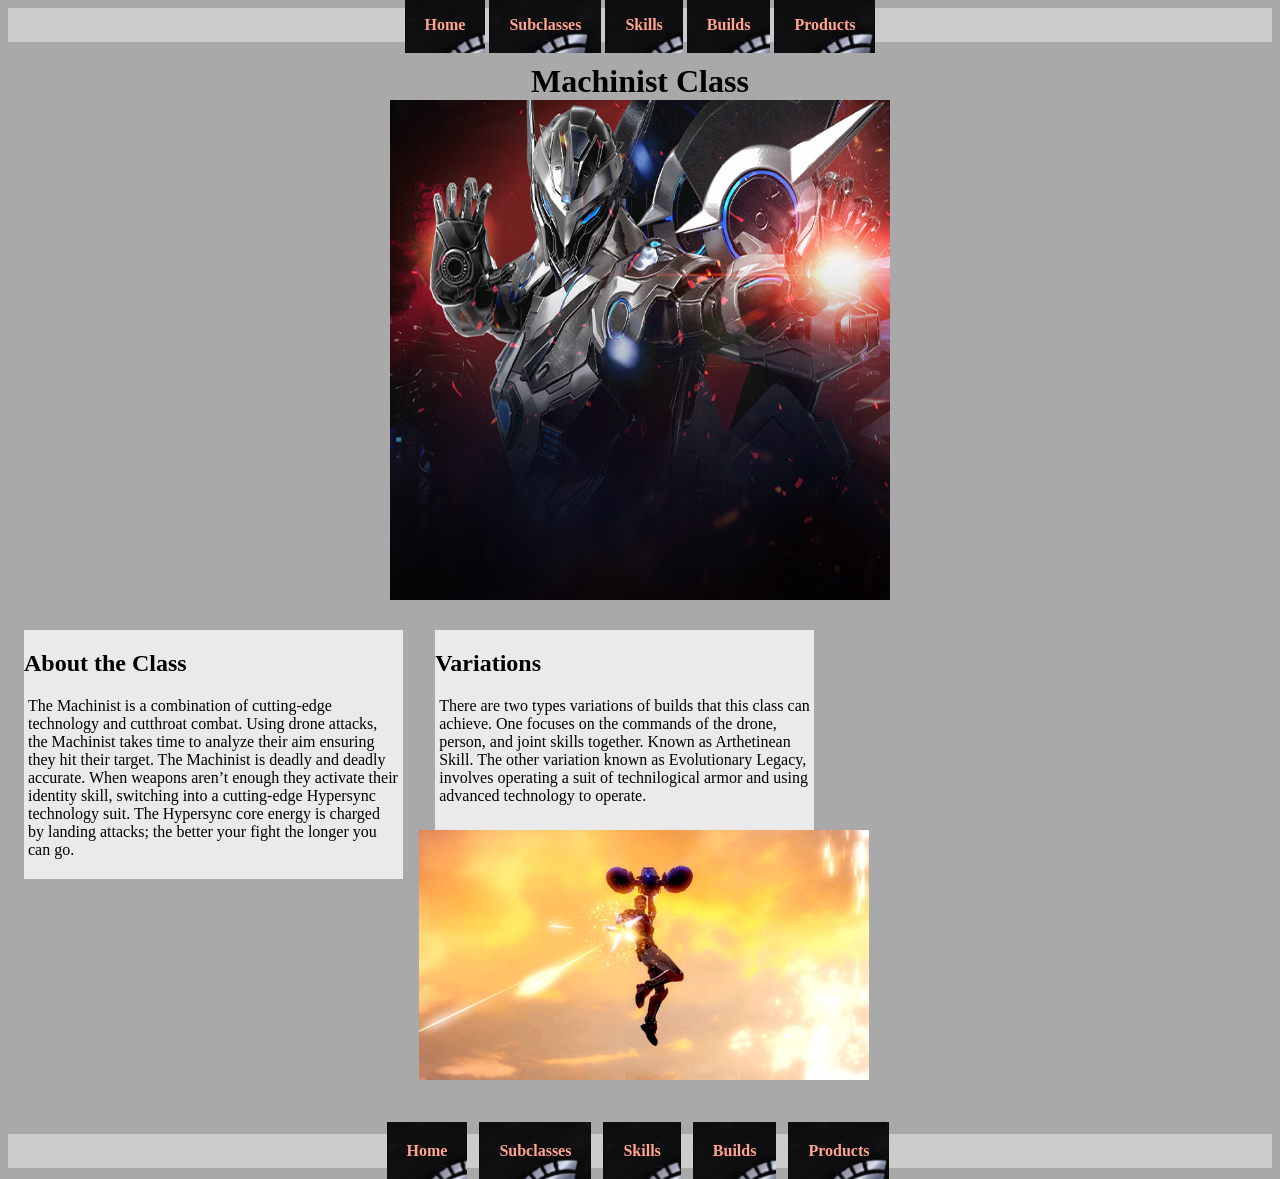
<file: index.html>
<!DOCTYPE html>
<html lang="en">
<head>
<title>Machinist Site</title>
<meta charset="utf-8">
<meta name="description" content="This is an in-depth, detailed, and informative guide for the Lost Ark Machinist class! Learn to understand the basic concepts of the subclass, build, and skills!">
<link href="styles.css" rel="stylesheet">
</head>
<body>
<nav>
<a href="index.html">Home</a>
<a href="Subclasses.html">Subclasses</a>
<a href="Skills.html">Skills</a>
<a href="Builds.html">Builds</a>
<a href="Products.html">Products</a>
</nav>
<main>
<h1>
Machinist Class<br>
<img src="machinist.jpg" alt="Machinist" height="500" width="500">
</h1>
<section>
<h2>About the Class</h2>
<p>
The Machinist is a combination of cutting-edge technology and cutthroat combat. Using drone attacks, the Machinist takes time to analyze their aim ensuring they hit their target. The Machinist is deadly and deadly accurate. When weapons aren’t enough they activate their identity skill, switching into a cutting-edge Hypersync technology suit. The Hypersync core energy is charged by landing attacks; the better your fight the longer you can go.
</p>
</section>
<section>
<h2>Variations</h2>
<p>
There are two types variations of builds that this class can achieve. One focuses on the commands of the drone, person, and joint skills together. Known as Arthetinean Skill.
The other variation known as Evolutionary Legacy, involves operating a suit of technilogical armor and using advanced technology to operate.
</p>
</section>
<img class="floatright" src="drone.jpeg" alt="Helper Drone" height="250" width="450">
</main>
<footer>
<nav>
<a href="index.html">Home</a>  &nbsp;
<a href="Subclasses.html">Subclasses</a>  &nbsp;
<a href="Skills.html">Skills</a>  &nbsp;
<a href="Builds.html">Builds</a>  &nbsp;
<a href="Products.html">Products</a>&nbsp;
</nav>
</footer>
</body>
</file>
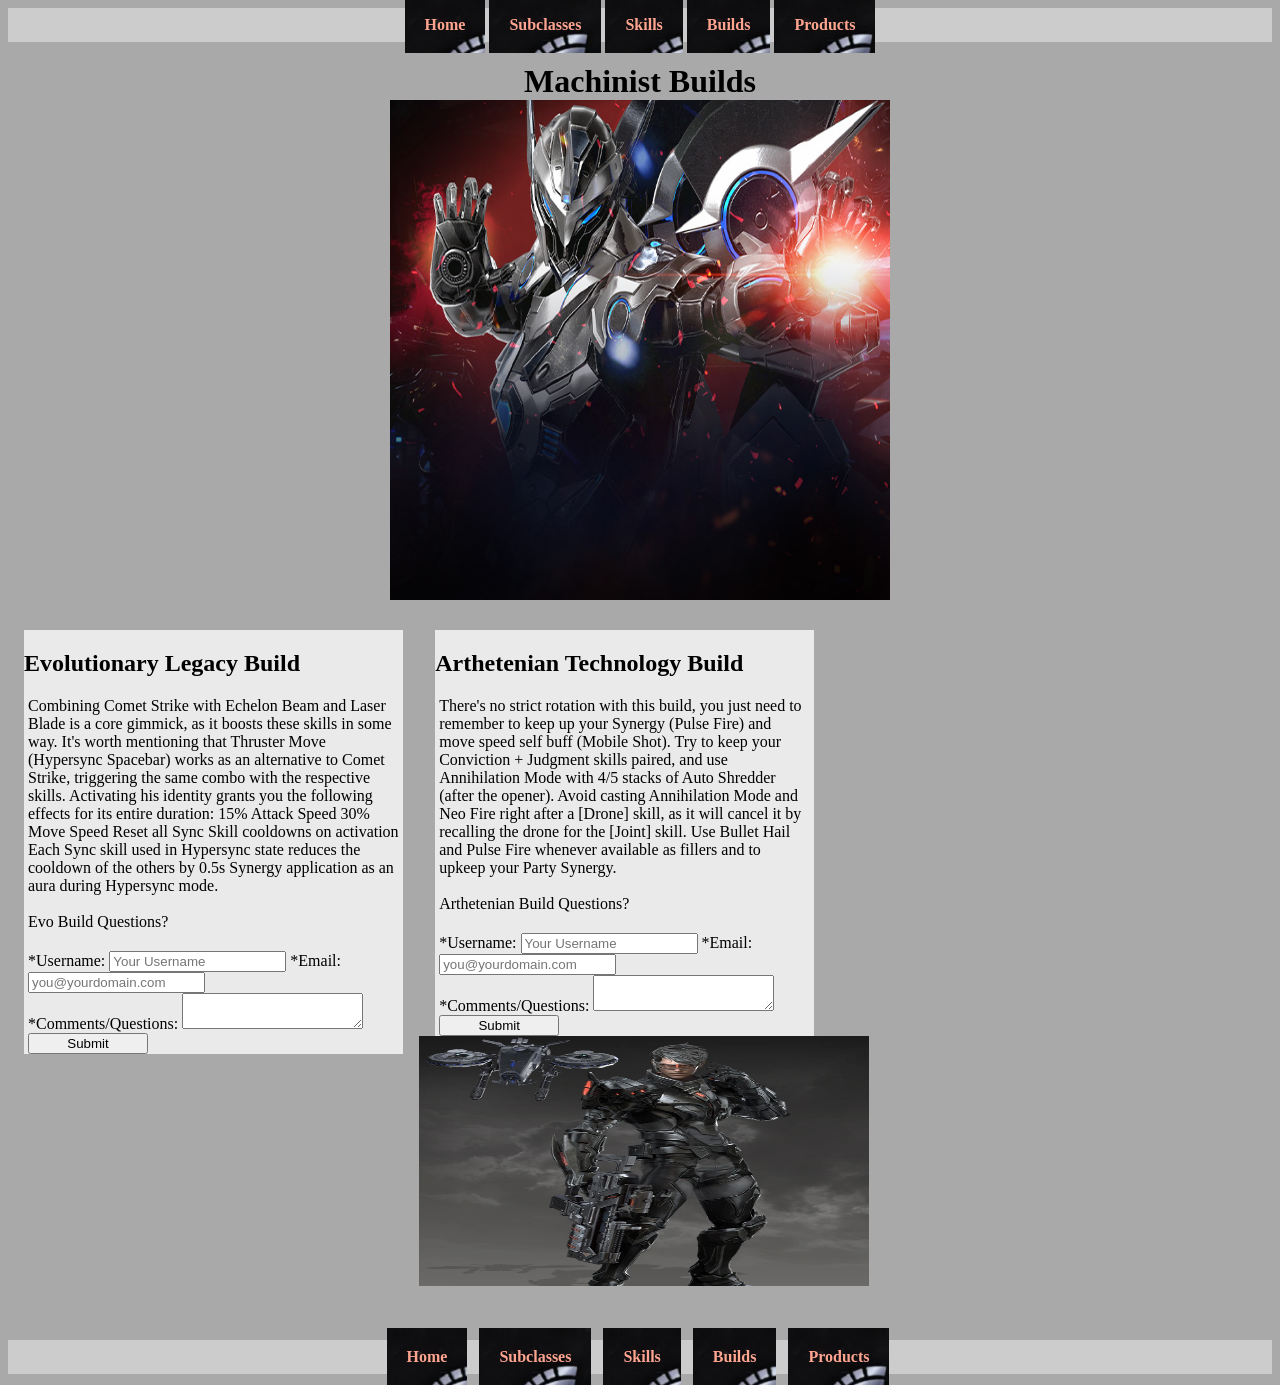
<file: Builds.html>
<!DOCTYPE html>
<html lang="en">
<head>
<title>Machinist Builds</title>
<meta charset="utf-8">
<meta name="description" content="This is an in-depth, detailed, and informative guide for the Lost Ark Machinist class! Learn to understand both builds with tips and tricks on performing at the highest level!">	
<link href="styles.css" rel="stylesheet">
</head>
<body>
<nav>
<a href="index.html">Home</a>
<a href="Subclasses.html">Subclasses</a>
<a href="Skills.html">Skills</a>
<a href="Builds.html">Builds</a>
<a href="Products.html">Products</a>	
</nav>
<main>
<h1>
Machinist Builds<br>
<img src="machinist.jpg" alt="Machinist" height="500" width="500">
</h1>
<section>
<h2>Evolutionary Legacy Build</h2>
<p>
Combining Comet Strike with Echelon Beam and Laser Blade is a core gimmick, as it boosts these skills in some way. It's worth mentioning that Thruster Move (Hypersync Spacebar) works as an alternative to Comet Strike, triggering the same combo with the respective skills.
Activating his identity grants you the following effects for its entire duration:
15% Attack Speed
30% Move Speed
Reset all Sync Skill cooldowns on activation
Each Sync skill used in Hypersync state reduces the cooldown of the others by 0.5s
Synergy application as an aura during Hypersync mode.
<br><br>
Evo Build Questions?
<br>
<form method="post"
 action="https://webdevbasics.net/scripts/demo.php">
<label for="myUsername">*Username:
<input type="text" name="Username" id="myUsername"
	required placeholder="Your Username"></label>
<label for="myEmail">*Email:
<input type="text" name="Email" id="myEmail"
	required placeholder="you@yourdomain.com"></label>
<br>
<label for="myComments">*Comments/Questions:</label>
<textarea name="Comments" id="myComments" rows="2" cols="20" required>
</textarea>
<input id="mySubmit" type="submit" value="Submit">
</form>
</section>
<section>
<h2>Arthetenian Technology Build</h2>
<p>
There's no strict rotation with this build, you just need to remember to keep up your Synergy (Pulse Fire) and move speed self buff (Mobile Shot). Try to keep your 
Conviction + 
Judgment skills paired, and use Annihilation Mode with 4/5 stacks of Auto Shredder (after the opener).
Avoid casting Annihilation Mode and Neo Fire right after a [Drone] skill, as it will cancel it by recalling the drone for the [Joint] skill.
Use Bullet Hail and Pulse Fire whenever available as fillers and to upkeep your Party Synergy.
<br><br>
Arthetenian Build Questions?
<br>
<form method="post"
 action="https://webdevbasics.net/scripts/demo.php">
<label for="diffUsername">*Username:
<input type="text" name="Username" id="diffUsername"
	required placeholder="Your Username"></label>
<label for="diffEmail">*Email:
<input type="text" name="Email" id="diffEmail"
	required placeholder="you@yourdomain.com"></label>
<br>
<label for="diffComments">*Comments/Questions:</label>
<textarea name="Comments" id="diffComments" rows="2" cols="20" required>
</textarea>
<input id="diffSubmit" type="submit" value="Submit">
</form>
</section>
<img class="floatright" src="stand.webp" alt="Helper Drone" height="250" width="450">
</main>
<footer>
<nav>
<a href="index.html">Home</a>  &nbsp;
<a href="Subclasses.html">Subclasses</a>  &nbsp;
<a href="Skills.html">Skills</a>  &nbsp;
<a href="Builds.html">Builds</a>	&nbsp;
<a href="Products.html">Products</a>&nbsp;	
</nav>
</footer>
</body>
</file>
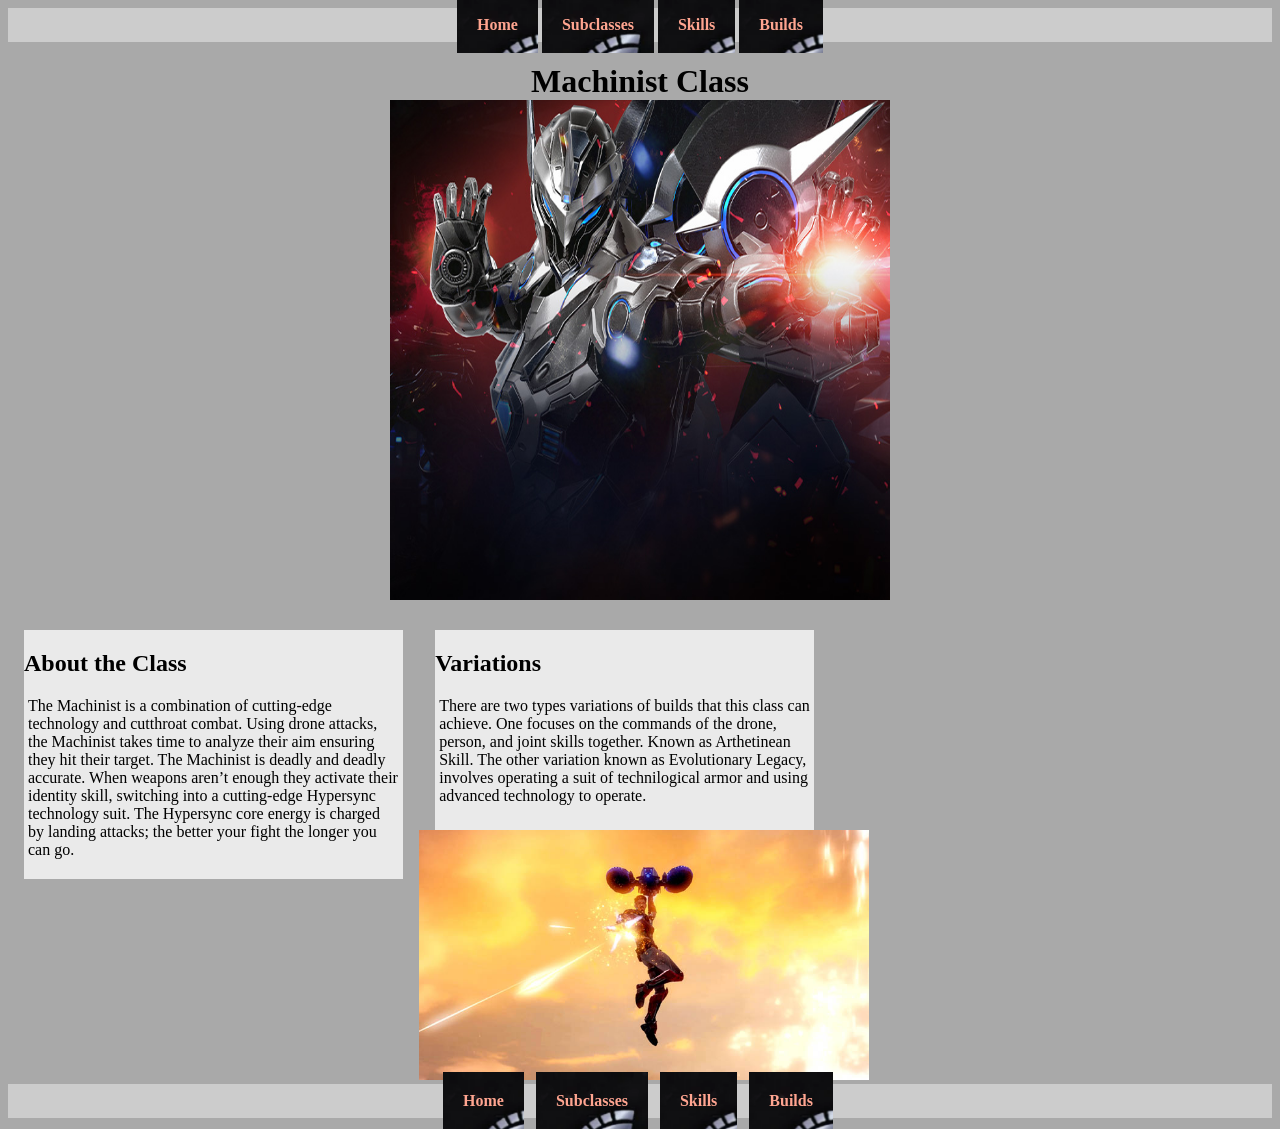
<file: Home.html>
<!DOCTYPE html>
<html lang="en">
<head>
<title>Machinist Site</title>
<meta charset="utf-8">
<link href="project.css" rel="stylesheet">
</head>
<body>
<nav>
<a href="index.html">Home</a>
<a href="Subclasses.html">Subclasses</a>
<a href="Skills.html">Skills</a>
<a href="Builds.html">Builds</a>
</nav>
<main>
<h1>
Machinist Class<br>
<img src="machinist.jpg" alt="Machinist" height="500" width="500">
</h1>
<section>
<h2>About the Class</h2>
<p>
The Machinist is a combination of cutting-edge technology and cutthroat combat. Using drone attacks, the Machinist takes time to analyze their aim ensuring they hit their target. The Machinist is deadly and deadly accurate. When weapons aren’t enough they activate their identity skill, switching into a cutting-edge Hypersync technology suit. The Hypersync core energy is charged by landing attacks; the better your fight the longer you can go.
</p>
</section>
<section>
<h2>Variations</h2>
<p>
There are two types variations of builds that this class can achieve. One focuses on the commands of the drone, person, and joint skills together. Known as Arthetinean Skill.
The other variation known as Evolutionary Legacy, involves operating a suit of technilogical armor and using advanced technology to operate.
</p>
</section>
<img class="floatright" src="drone.jpeg" alt="Helper Drone" height="250" width="450">
</main>
<footer>
<nav>
<a href="index.html">Home</a>  &nbsp;
<a href="Subclasses.html">Subclasses</a>  &nbsp;
<a href="Skills.html">Skills</a>  &nbsp;
<a href="Builds.html">Builds</a>&nbsp;
</nav>
</footer>
</body>
</file>
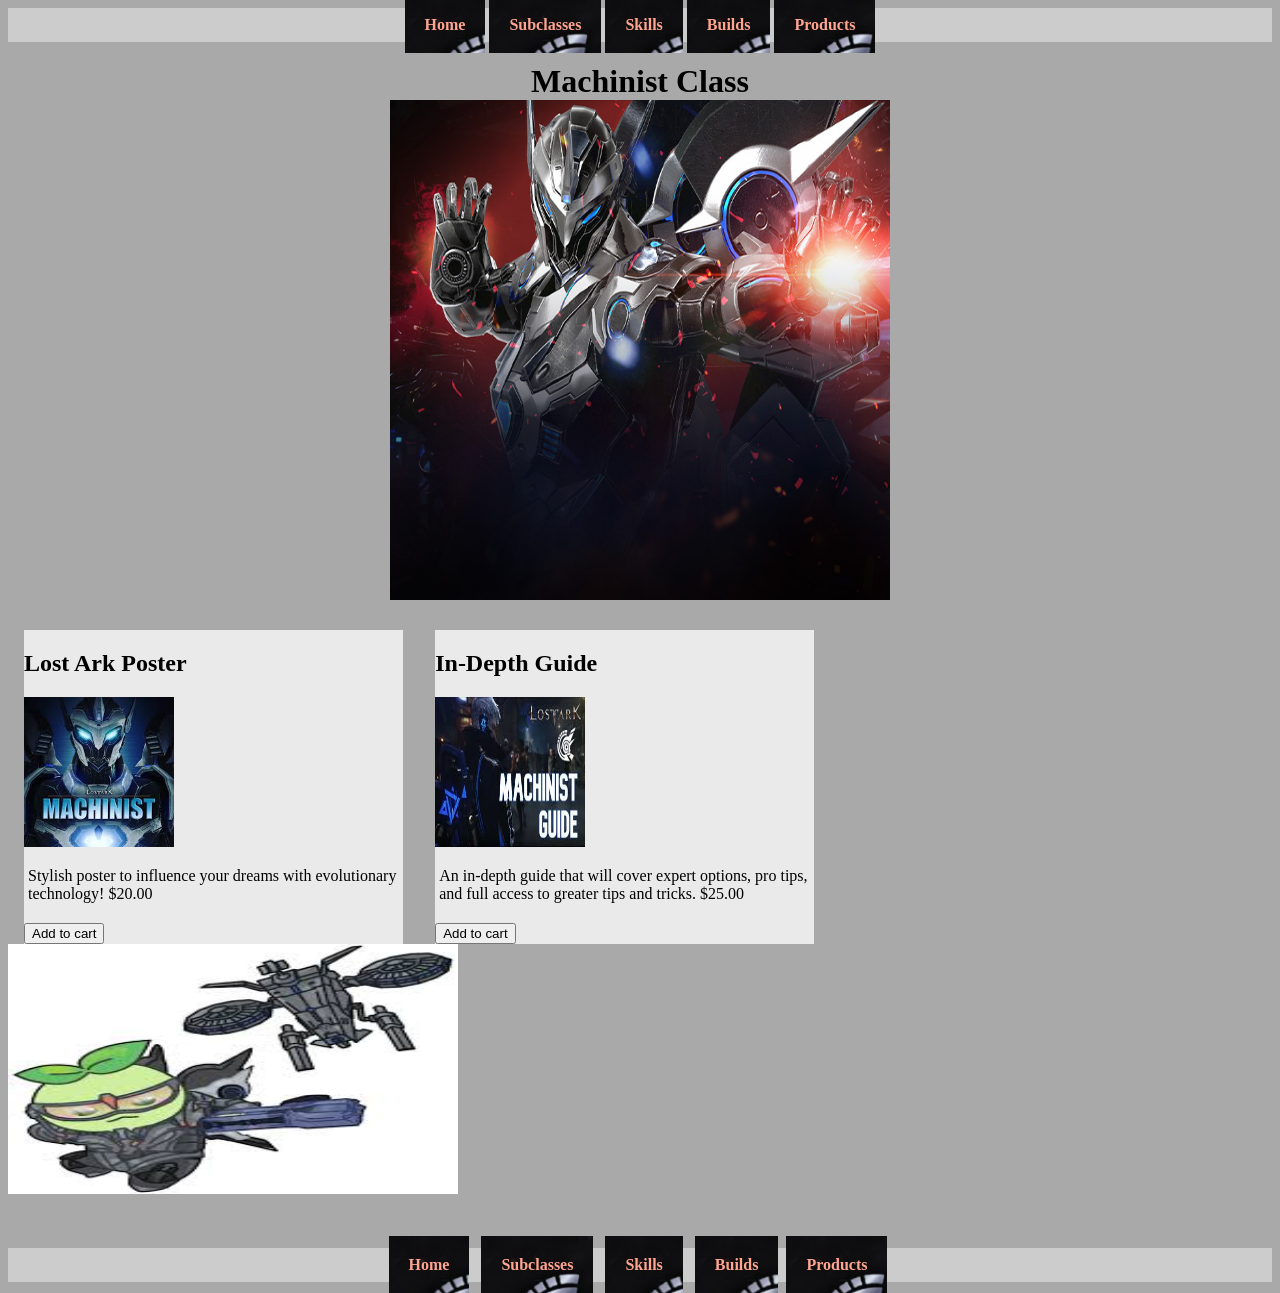
<file: Products.html>
<!DOCTYPE html>
<html lang="en">
<head>
<title>Machinist Site</title>
<meta charset="utf-8">
<meta name="description" content="The Lost Ark Machinist Store, where you can buy various products, posters, and in-depth expert guides. This Machinist store has it all!">
<link href="styles.css" rel="stylesheet">
</head>
<body>
    <script>
    window.SnipcartSettings = {
        publicApiKey: 'NGE0NzI0NDYtOWVlNy00NjNiLWE4N2MtMWNmMGQ0MDdiNjA4NjM5MTI2OTUzNDY5NjM4NzA0',
        loadStrategy: 'on-user-interaction',
        modalStyle: "side",
    };

    (()=>{var c,d;(d=(c=window.SnipcartSettings).version)!=null||(c.version="3.0");var s,S;(S=(s=window.SnipcartSettings).timeoutDuration)!=null||(s.timeoutDuration=2750);var l,p;(p=(l=window.SnipcartSettings).domain)!=null||(l.domain="cdn.snipcart.com");var w,u;(u=(w=window.SnipcartSettings).protocol)!=null||(w.protocol="https");var f=window.SnipcartSettings.version.includes("v3.0.0-ci")||window.SnipcartSettings.version!="3.0"&&window.SnipcartSettings.version.localeCompare("3.4.0",void 0,{numeric:!0,sensitivity:"base"})===-1,m=["focus","mouseover","touchmove","scroll","keydown"];window.LoadSnipcart=o;document.readyState==="loading"?document.addEventListener("DOMContentLoaded",r):r();function r(){window.SnipcartSettings.loadStrategy?window.SnipcartSettings.loadStrategy==="on-user-interaction"&&(m.forEach(t=>document.addEventListener(t,o)),setTimeout(o,window.SnipcartSettings.timeoutDuration)):o()}var a=!1;function o(){if(a)return;a=!0;let t=document.getElementsByTagName("head")[0],e=document.querySelector("#snipcart"),i=document.querySelector(`src[src^="${window.SnipcartSettings.protocol}://${window.SnipcartSettings.domain}"][src$="snipcart.js"]`),n=document.querySelector(`link[href^="${window.SnipcartSettings.protocol}://${window.SnipcartSettings.domain}"][href$="snipcart.css"]`);e||(e=document.createElement("div"),e.id="snipcart",e.setAttribute("hidden","true"),document.body.appendChild(e)),v(e),i||(i=document.createElement("script"),i.src=`${window.SnipcartSettings.protocol}://${window.SnipcartSettings.domain}/themes/v${window.SnipcartSettings.version}/default/snipcart.js`,i.async=!0,t.appendChild(i)),n||(n=document.createElement("link"),n.rel="stylesheet",n.type="text/css",n.href=`${window.SnipcartSettings.protocol}://${window.SnipcartSettings.domain}/themes/v${window.SnipcartSettings.version}/default/snipcart.css`,t.prepend(n)),m.forEach(g=>document.removeEventListener(g,o))}function v(t){!f||(t.dataset.apiKey=window.SnipcartSettings.publicApiKey,window.SnipcartSettings.addProductBehavior&&(t.dataset.configAddProductBehavior=window.SnipcartSettings.addProductBehavior),window.SnipcartSettings.modalStyle&&(t.dataset.configModalStyle=window.SnipcartSettings.modalStyle),window.SnipcartSettings.currency&&(t.dataset.currency=window.SnipcartSettings.currency),window.SnipcartSettings.templatesUrl&&(t.dataset.templatesUrl=window.SnipcartSettings.templatesUrl))}})();
</script>
<nav>
<a href="index.html">Home</a>
<a href="Subclasses.html">Subclasses</a>
<a href="Skills.html">Skills</a>
<a href="Builds.html">Builds</a>
<a href="Products.html">Products</a>
</nav>
<main>
<h1>
Machinist Class<br>
<img src="machinist.jpg" alt="Machinist" height="500" width="500">
</h1>
<section>
<h2>Lost Ark Poster</h2>
<img src="mposter.jpg" alt="Machinist Poster" height="150" width="150">
<p>
Stylish poster to influence your dreams with evolutionary technology! $20.00
</p>
  <button class="snipcart-add-item"
  data-item-id="machinist-poster"
  data-item-price="20.00"
  data-item-description="High Quality Machinist Poster!"
  data-item-image="mposter.jpg"
  data-item-name="Lost Ark Poster">
  Add to cart
</button>
</section>
<section>
<h2>In-Depth Guide</h2>
<img src="indepthg.jpg" alt="Machinist Guide" height="150" width="150">
<p>
An in-depth guide that will cover expert options, pro tips, and full access to greater tips and tricks. $25.00
</p>
  <button class="snipcart-add-item"
  data-item-id="machinist-guide"
  data-item-price="25.00"
  data-item-description="Rich Informative Guide with various explanations, tips, scenarios, and more!"
  data-item-image="indepthg.jpg"
  data-item-name="Machinist Guide">
  Add to cart
</button>
</section>
<img class="floatright" src="mpin.jpg" alt="Mokoko Pin" height="250" width="450">
</main>
<footer>
<nav>
<a href="Home.html">Home</a>  &nbsp;
<a href="Subclasses.html">Subclasses</a>  &nbsp;
<a href="Skills.html">Skills</a>  &nbsp;
<a href="Builds.html">Builds</a>&nbsp;
<a href="Products.html">Products</a>&nbsp;
</nav>
</footer>
</body>
</file>
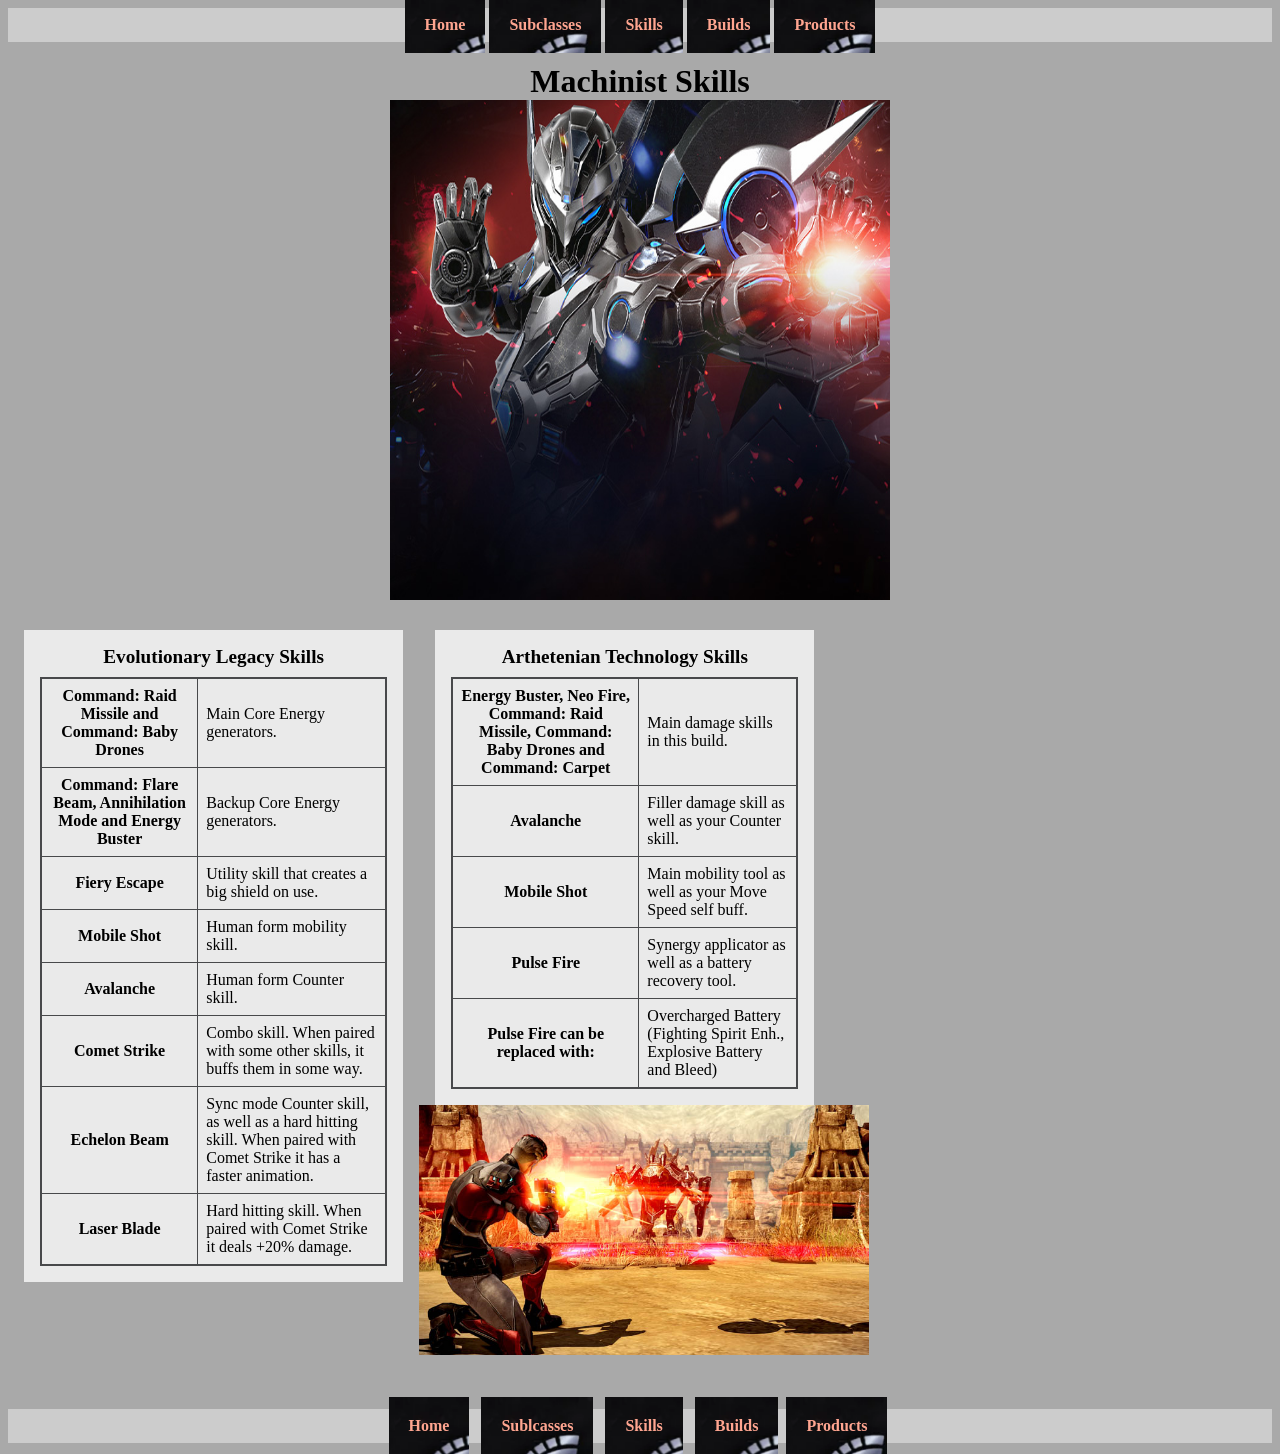
<file: Skills.html>
<!DOCTYPE html>
<html lang="en">
<head>
<title>Machinist Skills</title>
<meta charset="utf-8">
<meta name="description" content="This is an in-depth, detailed, and informative guide for the Lost Ark Machinist class! Learn to understand all of the main skills used to create your own customizable build based on preference!">
<link href="styles.css" rel="stylesheet">
</head>
<body>
<nav>
<a href="index.html">Home</a>
<a href="Subclasses.html">Subclasses</a>
<a href="Skills.html">Skills</a>
<a href="Builds.html">Builds</a>
<a href="Products.html">Products</a>
</nav>
<main>
<h1>
Machinist Skills<br>
<img src="machinist.jpg" alt="Machinist" height="500" width="500">
</h1>
<section>
<table>
<caption>Evolutionary Legacy Skills</caption>
 <tr>
  <th>Command: Raid Missile and Command: Baby Drones</th>
	<td>Main Core Energy generators.</td>
 </tr>
 <tr>
  <th>Command: Flare Beam, Annihilation Mode and Energy Buster</th>
 	<td>Backup Core Energy generators.</td>
 </tr>
 <tr>
  <th>Fiery Escape</th>
	<td>Utility skill that creates a big shield on use.</td>
 </tr>
 <tr>
  <th>Mobile Shot</th>
	<td>Human form mobility skill.</td>
 </tr>
 <tr>
  <th>Avalanche</th>
	<td>Human form Counter skill.</td>
 </tr>
 <tr>
  <th>Comet Strike</th>
	<td>Combo skill. When paired with some other skills, it buffs them in some way.</td>
 </tr>
 <tr>
  <th>Echelon Beam</th>
	<td>Sync mode Counter skill, as well as a hard hitting skill. When paired with Comet Strike it has a faster 	animation.</td>
 </tr>
 <tr>
  <th>Laser Blade</th>
	<td>Hard hitting skill. When paired with Comet Strike it deals +20% damage.</td>
 </tr>
</table>
</section>
<section>
<table>
<caption>Arthetenian Technology Skills</caption>
 <tr>
  <th>Energy Buster, Neo Fire, Command: Raid Missile, Command: Baby Drones and Command: Carpet</th>
	<td>Main damage skills in this build.</td>
 </tr>
 <tr>
  <th>Avalanche</th> 
	<td>Filler damage skill as well as your Counter skill.</td>
 </tr>
 <tr>
  <th>Mobile Shot</th>
	<td>Main mobility tool as well as your Move Speed self buff.</td>
 </tr>
 <tr>
  <th>Pulse Fire</th>
	<td>Synergy applicator as well as a battery recovery tool.</td>
 </tr>
 <tr>
  <th>Pulse Fire can be replaced with:</th>
	<td>Overcharged Battery (Fighting Spirit Enh., Explosive Battery and Bleed)</td>
 </tr>
</table>
</section>
<img class="floatright" src="crouchdown.jpeg" alt="Helper Drone" height="250" width="450">
</main>
<footer>
<nav>
<a href="index.html">Home</a>  &nbsp;
<a href="Subclasses.html">Sublcasses</a>  &nbsp;
<a href="Skills.html">Skills</a>  &nbsp;
<a href="Builds.html">Builds</a>&nbsp;
<a href="Products.html">Products</a>&nbsp;
</nav>
</footer>
</body>
</file>
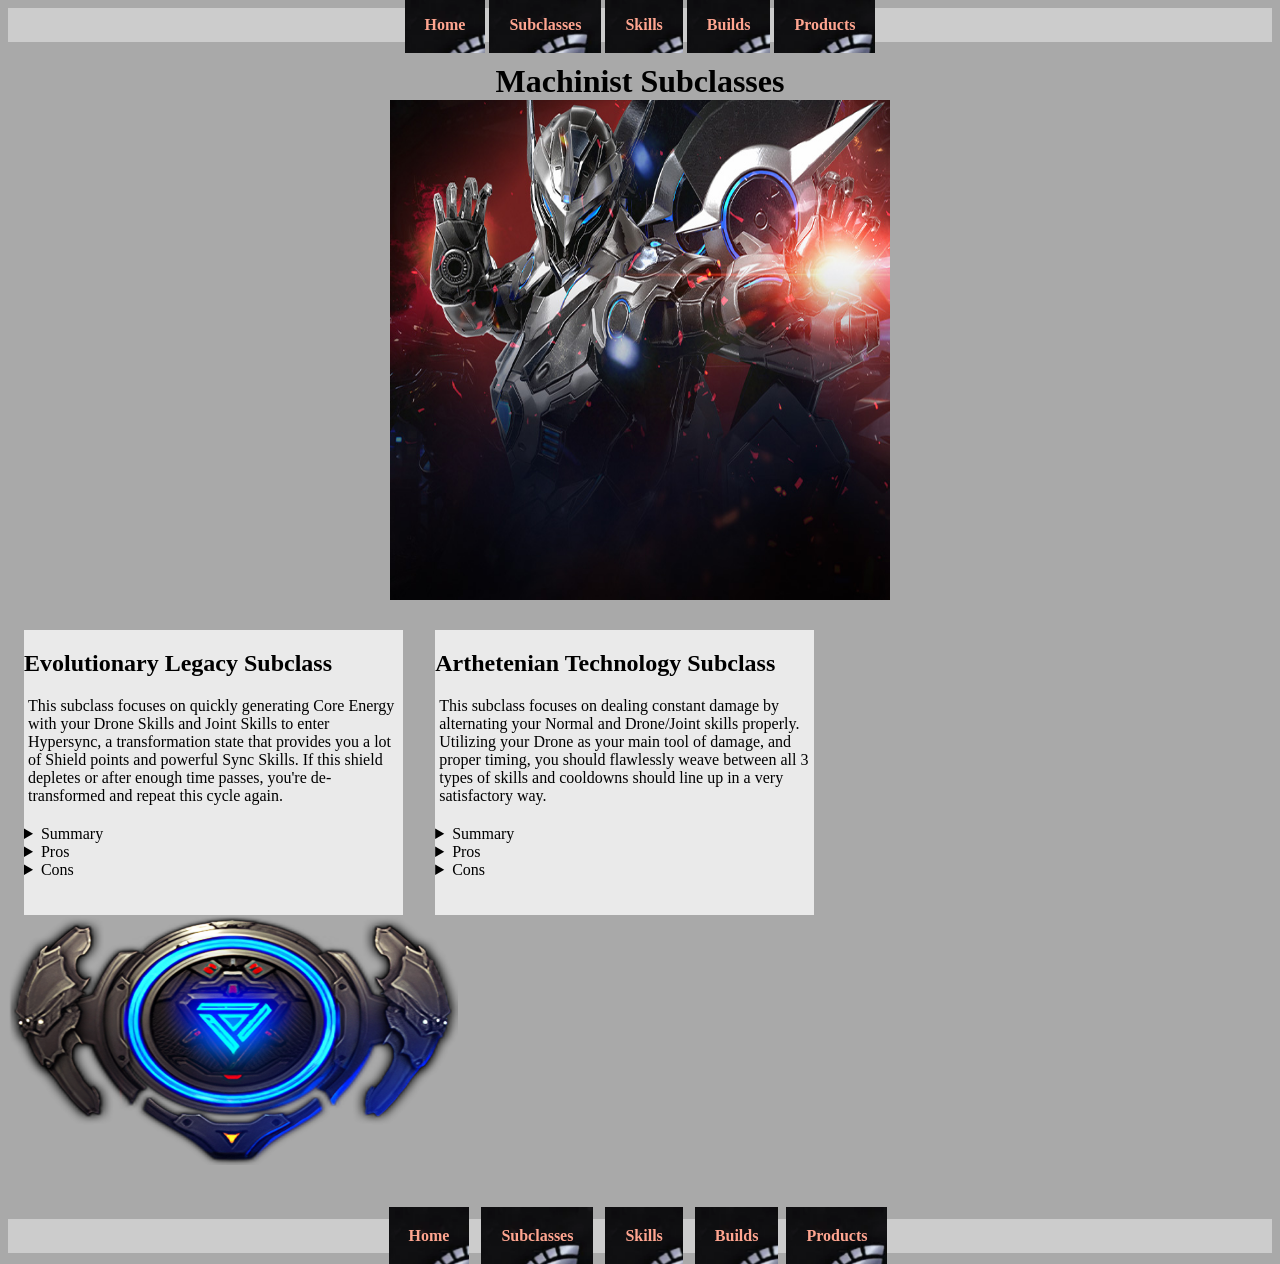
<file: Subclasses.html>
<!DOCTYPE html>
<html lang="en">
<head>
<title>Machinist Subclasses</title>
<meta charset="utf-8">
<meta name="description" content="This is an in-depth, detailed, and informative guide for the Lost Ark Machinist class! Learn to understand the difference and overall playstyles between both subclasses!">
<link href="styles.css" rel="stylesheet">
</head>
<body onload="alert('This is an exclusive page to the Machinist subclass. Deadeye resources not available.');">
<nav>
<a href="index.html">Home</a>
<a href="Subclasses.html">Subclasses</a>
<a href="Skills.html">Skills</a>
<a href="Builds.html">Builds</a>
<a href="Products.html">Products</a>
</nav>
<main>
<h1>
Machinist Subclasses<br>
<img src="machinist.jpg" alt="Machinist" height="500" width="500">
</h1>
<section>
<h2>Evolutionary Legacy Subclass</h2>
<p>
This subclass focuses on quickly generating Core Energy with your Drone Skills and Joint Skills to enter Hypersync, a transformation state that provides you a lot of Shield points and powerful Sync Skills. If this shield depletes or after enough time passes, you're de-transformed and repeat this cycle again.
 <br>
<details>
  <summary>Summary</summary>
  <p>Focuses on permanent transformation state and heavy rotation-based to fully optimize damage output.</p>
</details>
<details>
  <summary>Pros</summary>
  <ul>
    <li>Permanent Paralysis Immunity</li>
    <li>High Damage</li>
    <li>Great survivability thanks to the constantly refreshing 40% HP shield from Ark Passive</li>
    <li>All Ark Grid cores are viable iwth distinct playstyles</li>
  </ul>
</details>
<details>
  <summary>Cons</summary>
  <ul>
    <li>A lot of unnecessary movement skills</li>
    <li>High Investment - high CPM class that scales will with Gems Investment</li>
    <li>Distracting UI</li>
    <li>Very unfriendly before Ark Grid activation</li>
  </ul>
</details>
</p>
</section>
<section>
<h2>Arthetenian Technology Subclass</h2>
<p>
This subclass focuses on dealing constant damage by alternating your Normal and Drone/Joint skills properly. Utilizing your Drone as your main tool of damage, and proper timing, you should flawlessly weave between all 3 types of skills and cooldowns should line up in a very satisfactory way.
<br>
<details>
  <summary>Summary</summary>
  <p>Focuses on human and drone skills</p>
</details>
<details>
  <summary>Pros</summary>
  <ul>
    <li>Extremely mobile</li>
    <li>Good consistent damage with powerful bursts</li>
    <li>Large amount of stagger</li>
  </ul>
</details>
<details>
  <summary>Cons</summary>
  <ul>
    <li>Blunt Thorn making the class deal inconsistent damage</li>
    <li>Lack of paralysis immunity</li>
  </ul>
</details>
</p>
</section>
<img class="floatright" src="sync.webp" alt="Helper Drone" height="250" width="450">
</main>
<footer>
<nav>
<a href="index.html">Home</a>  &nbsp;
<a href="Subclasses.html">Subclasses</a>  &nbsp;
<a href="Skills.html">Skills</a>  &nbsp;
<a href="Builds.html">Builds</a>&nbsp;
<a href="Products.html">Products</a>&nbsp; 
</nav>
</footer>
</body>
</file>
<file: styles.css>
/* Creates compatabiliy between browsers */
main { overflow: auto; }
/* Styles the nav and splits the main page */
nav { font-weight: bold;
	text-align: center;
	background-color: #CCCCCC;
	padding: 0.5em; }
/* Styles the nav links */
nav a { text-decoration: none;
	color: #FFA590;
	padding: 20px;
	background-image: url(icon.png);
	background-repeat: no-repeat; 
}
/* A class to set the image to the right of the page */
#floatright { float: right;
	margin: 10px; }
/* Sets the background color */
body { background-color: #A9A9A9; }
/* Aligns the header1 */
h1 { text-align: center; }
/* Styles the sections used */
section { float: left;
		width: 30%;
		margin-right: 1em;
		margin-left: 1em;
		padding: 0em;
		background-color: #EAEAEA;
		min-height: 200px;  }
/* Style for the paragraph within the sections */
section p { padding-top: 0em;
		padding-left: .25em;
		padding-right: .25em;
		padding-bottom: .25em;  }
table { margin: 1em;
	border: 2px solid #48494B;
	border-collapse: collapse; }
caption { font-weight: bold;
	  font-size: 1.2em;
	  padding-bottom: 0.5em; }
td, th { padding: 0.5em;
	 border: 1px solid #48494B }
form { padding-left: .25em }
input[type="submit"] {
	width: 9em; }
label { text-align: left; }
footer { padding-top: 50px; }
@media (min-width: 600px) {
	section { min-width: 30%; }
	form { min-width: 30%; }
	input[type="submit"] {
		width: 9em; }
	table { min-width: 10%; }
}
</file>
<file: project.css>
/* Creates compatabiliy between browsers */
main { overflow: auto; }
/* Styles the nav and splits the main page */
nav { font-weight: bold;
	text-align: center;
	background-color: #CCCCCC;
	padding: 0.5em; }
/* Styles the nav links */
nav a { text-decoration: none;
	color: #FFA590;
	padding: 20px;
	background-image: url(icon.png);
	background-repeat: no-repeat; 
}
/* A class to set the image to the right of the page */
#floatright { float: right;
	margin: 10px; }
/* Sets the background color */
body { background-color: #A9A9A9; }
/* Aligns the header1 */
h1 { text-align: center; }
/* Styles the sections used */
section { float: left;
		width: 30%;
		margin-right: 1em;
		margin-left: 1em;
		padding: 0em;
		background-color: #EAEAEA;
		min-height: 200px;  }
/* Style for the paragraph within the sections */
section p { padding-top: 0em;
		padding-left: .25em;
		padding-right: .25em;
		padding-bottom: .25em;  }
table { margin: 1em;
	border: 2px solid #48494B;
	border-collapse: collapse; }
caption { font-weight: bold;
	  font-size: 1.2em;
	  padding-bottom: 0.5em; }
td, th { padding: 0.5em;
	 border: 1px solid #48494B }
form { padding-left: .25em }
input[type="submit"] {
	width: 9em; }
label { text-align: left; }
@media (min-width: 600px) {
	section { min-width: 30%; }
	form { min-width: 30%; }
	input[type="submit"] {
		width: 9em; }
	table { min-width: 10%; }
}
</file>
